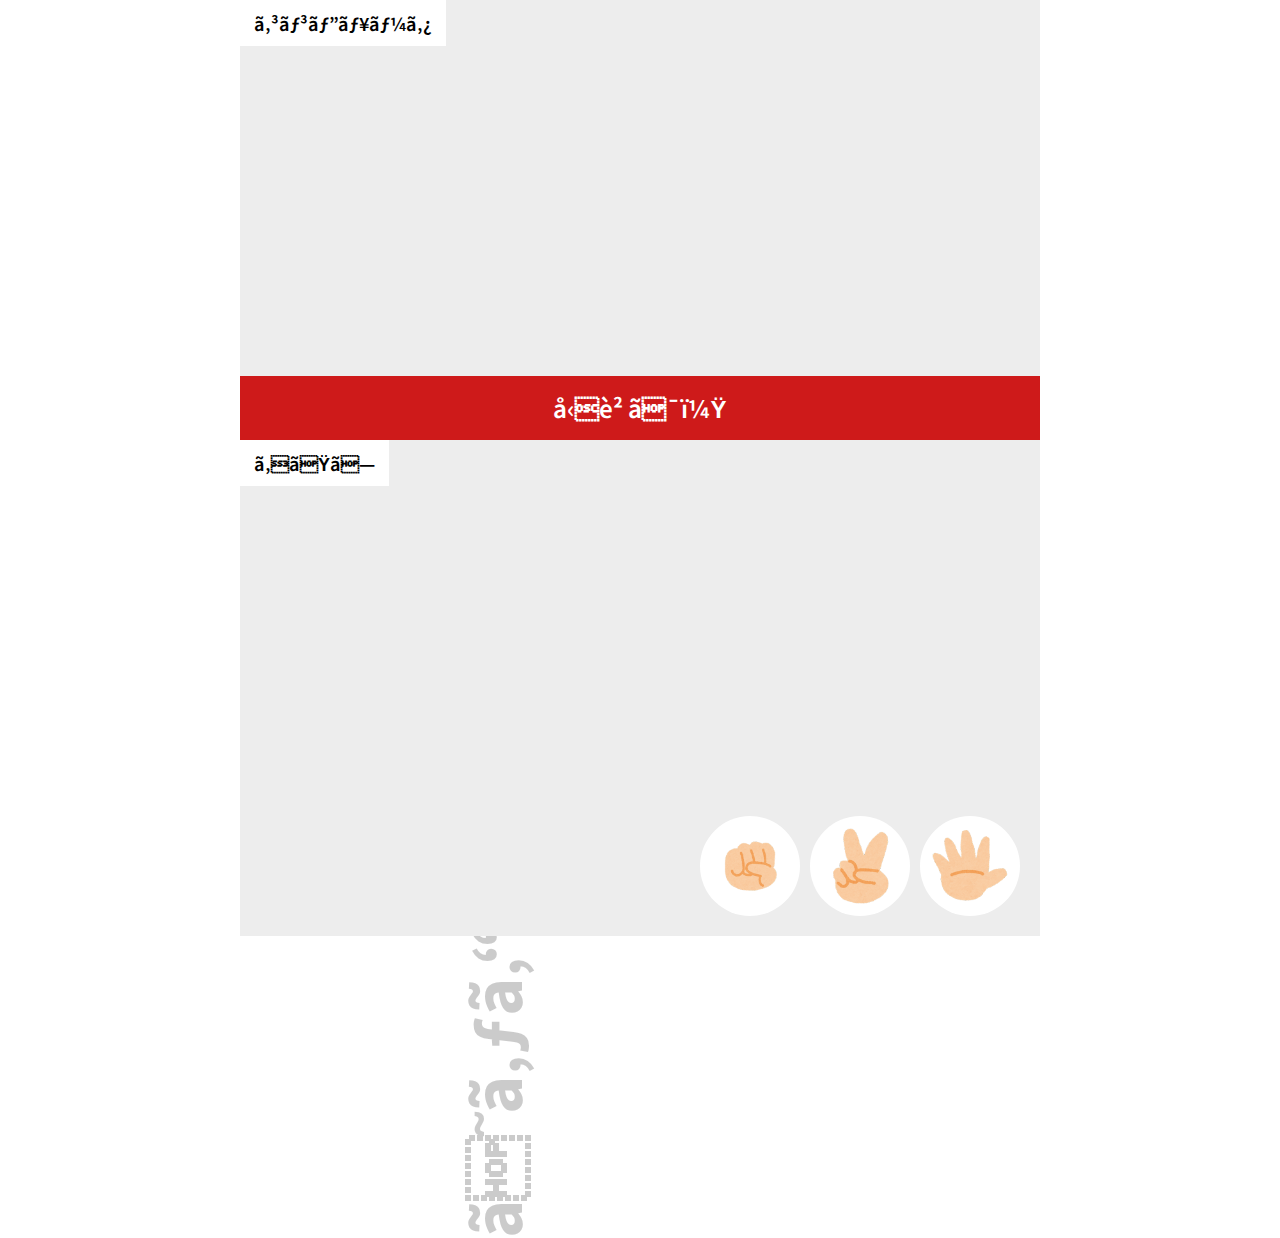
<file: omikuji/index.html>
<!DOCTYPE html>
<html>

<head>
    <meta charset="ja">
    <meta name="viewport" content="width=device-width">
    <script src="js/jquery-2.1.3.min.js"></script>
    <link rel="stylesheet" href="css/reset.css">
    <link rel="stylesheet" href="css/sample.css">
    <link rel="preconnect" href="https://fonts.googleapis.com">
<link rel="preconnect" href="https://fonts.gstatic.com" crossorigin>
<link href="https://fonts.googleapis.com/css2?family=Noto+Sans+JP:wght@100..900&display=swap" rel="stylesheet">
    <title>じゃんけん</title>
</head>

<body>
<div id="wrapper">
    <header>
        <h1>じゃんけんで遊ぼう</h1>
    </header>

    <main>
        <div class="pc_area area">
            <p class="name">コンピュータ</p>
            <p id="pc_hands" class="hand"></p>
        </div>
        <div id="judgment">勝負は？</div>
        <div class="i_area area">
            <p class="name">わたし</p>
            <p id="my_hands" class="hand"></p>

            <ul>
                <li id="gu" data-num="1"><img src="img/janken_gu.png" alt="グー"></li>
                <li id="choki" data-num="2"><img src="img/janken_choki.png" alt="チョキ"></li>
                <li id="par" data-num="3"><img src="img/janken_pa.png" alt="パー"></li>
            </ul>
            </div>
    </main>

    <footer></footer>
</div>
    <script>
   
   $("li").on("click",function (e) {
    //乱数 (1~3)
        const r = Math.ceil(Math.random()*3);
        console.log("コンピューターは" + r );
     //クリックした要素のdataを取得
        const i = $(this).data("num");
        console.log("わたしは" + i);
        const gu = '<img src="img/janken_gu.png" alt="グー">';
        const choki = '<img src="img/janken_choki.png" alt="チョキ">';
        const par = '<img src="img/janken_pa.png" alt="パー">';
    //if分岐処理
    if (r == 1){
            $("#pc_hands").html(gu);
        }
        if (r == 2){
            $("#pc_hands").html(choki);
        }
        if (r == 3){
            $("#pc_hands").html(par);
        }

        if (i == 1){
            $("#my_hands").html(gu);
        }
        if (i == 2){
            $("#my_hands").html(choki);
        }
        if (i == 3){
            $("#my_hands").html(par);
        }

        
    //勝ち負けの判定
        if (i == 1 && r == 1){          //グーのとき 
            $("#judgment").html("あいこ");
        }
        else if (i == 1 && r == 2){
            $("#judgment").html("勝ち");
        }
        else if (i == 1 && r == 3){
            $("#judgment").html("負け");
        }
        else if (i == 2 && r == 1){  //チョキのとき 
            $("#judgment").html("負け");
        }
        else if (i == 2 && r == 2){
            $("#judgment").html("あいこ");
        }
        else if (i == 2 && r == 3){
            $("#judgment").html("勝ち");
        }
        else if (i == 3 && r == 1){    //パーのとき
            $("#judgment").html("勝ち");
        }
        else if (i == 3 && r == 2){
            $("#judgment").html("負け");
        }
        else if (i == 3 && r == 3){
            $("#judgment").html("あいこ");
        }

   });
    </script>
</body>

</html>
</file>
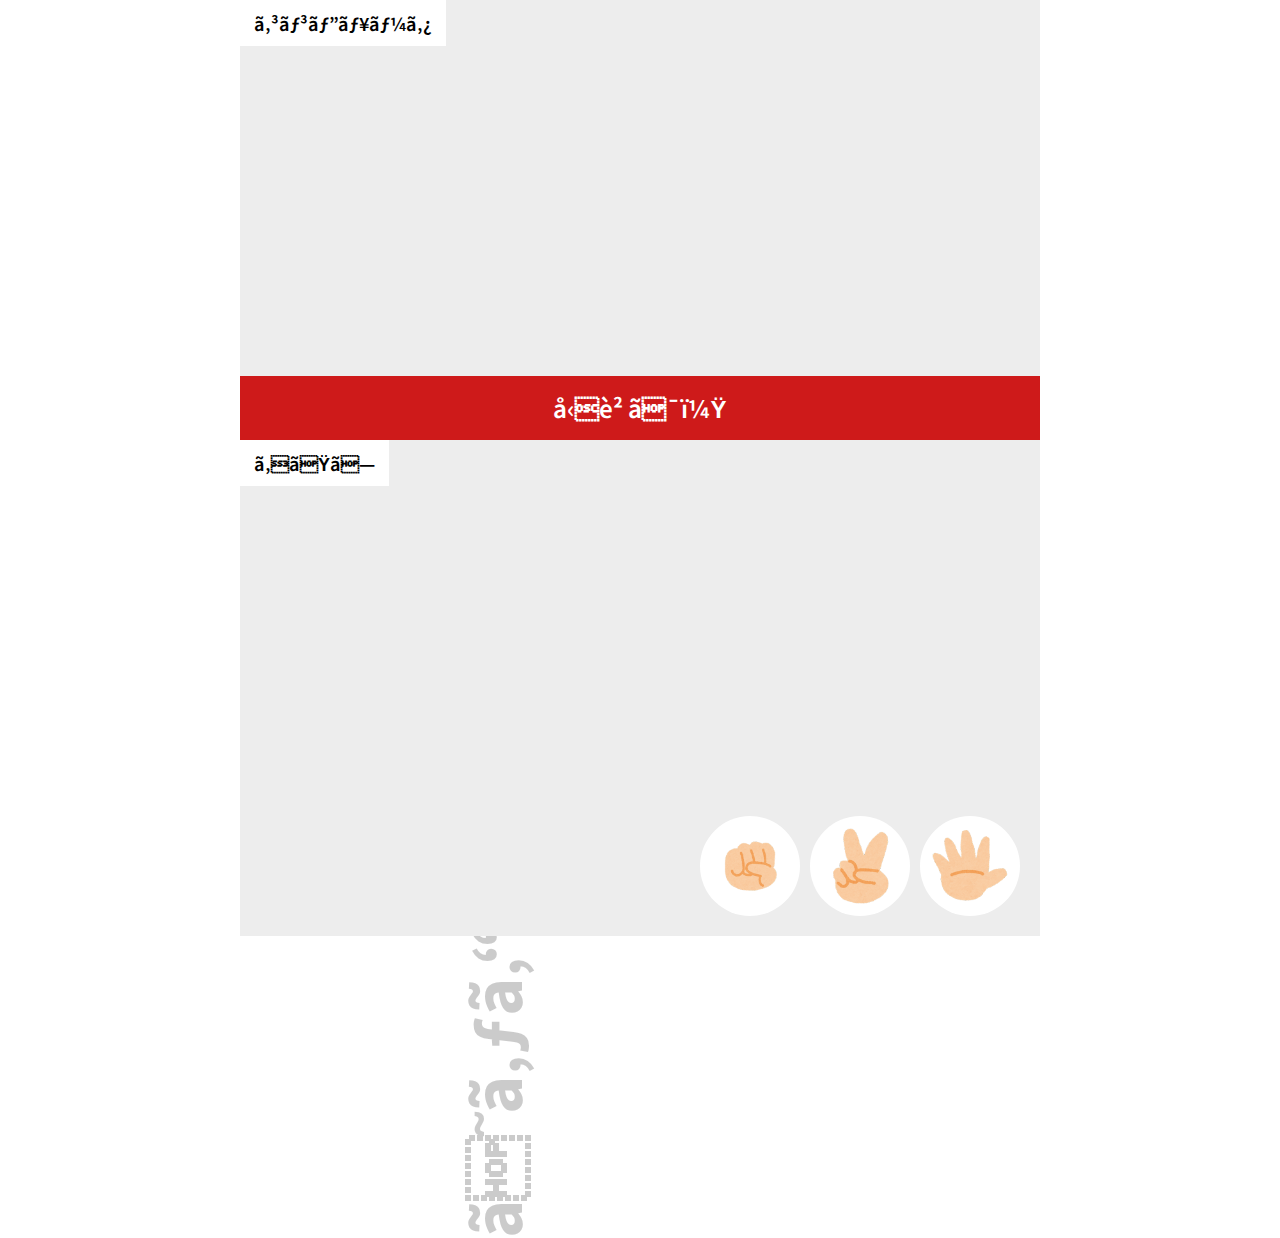
<file: omikuji/janken_tpl.html>
<!DOCTYPE html>
<html>

<head>
    <meta charset="ja">
    <meta name="viewport" content="width=device-width">
    <script src="js/jquery-2.1.3.min.js"></script>
    <link rel="stylesheet" href="css/reset.css">
    <link rel="stylesheet" href="css/sample.css">
    <link rel="preconnect" href="https://fonts.googleapis.com">
<link rel="preconnect" href="https://fonts.gstatic.com" crossorigin>
<link href="https://fonts.googleapis.com/css2?family=Noto+Sans+JP:wght@100..900&display=swap" rel="stylesheet">
    <title>じゃんけん</title>
</head>

<body>
<div id="wrapper">
    <header>
        <h1>じゃんけんで遊ぼう</h1>
    </header>

    <main>
        <div class="pc_area area">
            <p class="name">コンピュータ</p>
            <p id="pc_hands" class="hand"></p>
        </div>
        <div id="judgment">勝負は？</div>
        <div class="i_area area">
            <p class="name">わたし</p>
            <p id="my_hands" class="hand"></p>

            <ul>
                <li id="gu" data-num="1"><img src="img/janken_gu.png" alt="グー"></li>
                <li id="choki" data-num="2"><img src="img/janken_choki.png" alt="チョキ"></li>
                <li id="par" data-num="3"><img src="img/janken_pa.png" alt="パー"></li>
            </ul>
            </div>
    </main>

    <footer></footer>
</div>
    <script>
   
   $("li").on("click",function (e) {
    //乱数 (1~3)
        const r = Math.ceil(Math.random()*3);
        console.log("コンピューターは" + r );
     //クリックした要素のdataを取得
        const i = $(this).data("num");
        console.log("わたしは" + i);
        const gu = '<img src="img/janken_gu.png" alt="グー">';
        const choki = '<img src="img/janken_choki.png" alt="チョキ">';
        const par = '<img src="img/janken_pa.png" alt="パー">';
    //if分岐処理
    if (r == 1){
            $("#pc_hands").html(gu);
        }
        if (r == 2){
            $("#pc_hands").html(choki);
        }
        if (r == 3){
            $("#pc_hands").html(par);
        }

        if (i == 1){
            $("#my_hands").html(gu);
        }
        if (i == 2){
            $("#my_hands").html(choki);
        }
        if (i == 3){
            $("#my_hands").html(par);
        }

        
    //勝ち負けの判定
        if (i == 1 && r == 1){          //グーのとき 
            $("#judgment").html("あいこ");
        }
        else if (i == 1 && r == 2){
            $("#judgment").html("勝ち");
        }
        else if (i == 1 && r == 3){
            $("#judgment").html("負け");
        }
        else if (i == 2 && r == 1){  //チョキのとき 
            $("#judgment").html("負け");
        }
        else if (i == 2 && r == 2){
            $("#judgment").html("あいこ");
        }
        else if (i == 2 && r == 3){
            $("#judgment").html("勝ち");
        }
        else if (i == 3 && r == 1){    //パーのとき
            $("#judgment").html("勝ち");
        }
        else if (i == 3 && r == 2){
            $("#judgment").html("負け");
        }
        else if (i == 3 && r == 3){
            $("#judgment").html("あいこ");
        }

   });
    </script>
</body>

</html>
</file>
<file: omikuji/css/sample.css>
body {
  margin: 0;
  padding: 0;
  text-align: left;
  text-align: center;
  font-family: "Noto Sans JP", sans-serif;
  font-optical-sizing: auto;
  font-weight: 400;
  font-style: normal;
}

#wrapper {
  position: relative;
  width: 800px;
  margin: 0 auto;
}

header {
  text-align: left;
  transform: rotate(270deg);
  position: absolute;
  opacity: 0.2;
  bottom: 242px;
  left: -322px;
  font-size: 64px;
  font-weight: 800;
}

main {
  position: relative;
  width: 800px;
  margin: 0 auto;
}

#judgment {
  background: #ce1a1a;
  color: #fff;
  font-size: 24px;
  font-weight: 600;
  width: 800px;
  padding: 20px;
  box-sizing: border-box;
}

.area {
  background: #ededed;
}
.area .name {
  display: table-cell;
  padding: 14px;
  color: #000;
  background: #fff;
  font-size: 18px;
  font-weight: 600;
}

.i_area ul {
  display: flex;
  justify-content: flex-end;
  padding: 0 20px 20px;
}
.i_area li {
  height: 80px;
  width: 80px;
  padding: 10px;
  background: #fff;
  border-radius: 50%;
  margin-left: 10px;
  cursor: pointer;
}
.i_area li img {
  width: 100%;
  height: 100%;
}
.i_area li span {
  font-size: 16px;
  display: block;
}
.i_area li:hover {
  background: #0066CC;
}

.hand {
  height: 250px;
  padding: 40px;
}

#pc_hands img {
  transform: rotate(180deg);
}/*# sourceMappingURL=sample.css.map */
</file>
